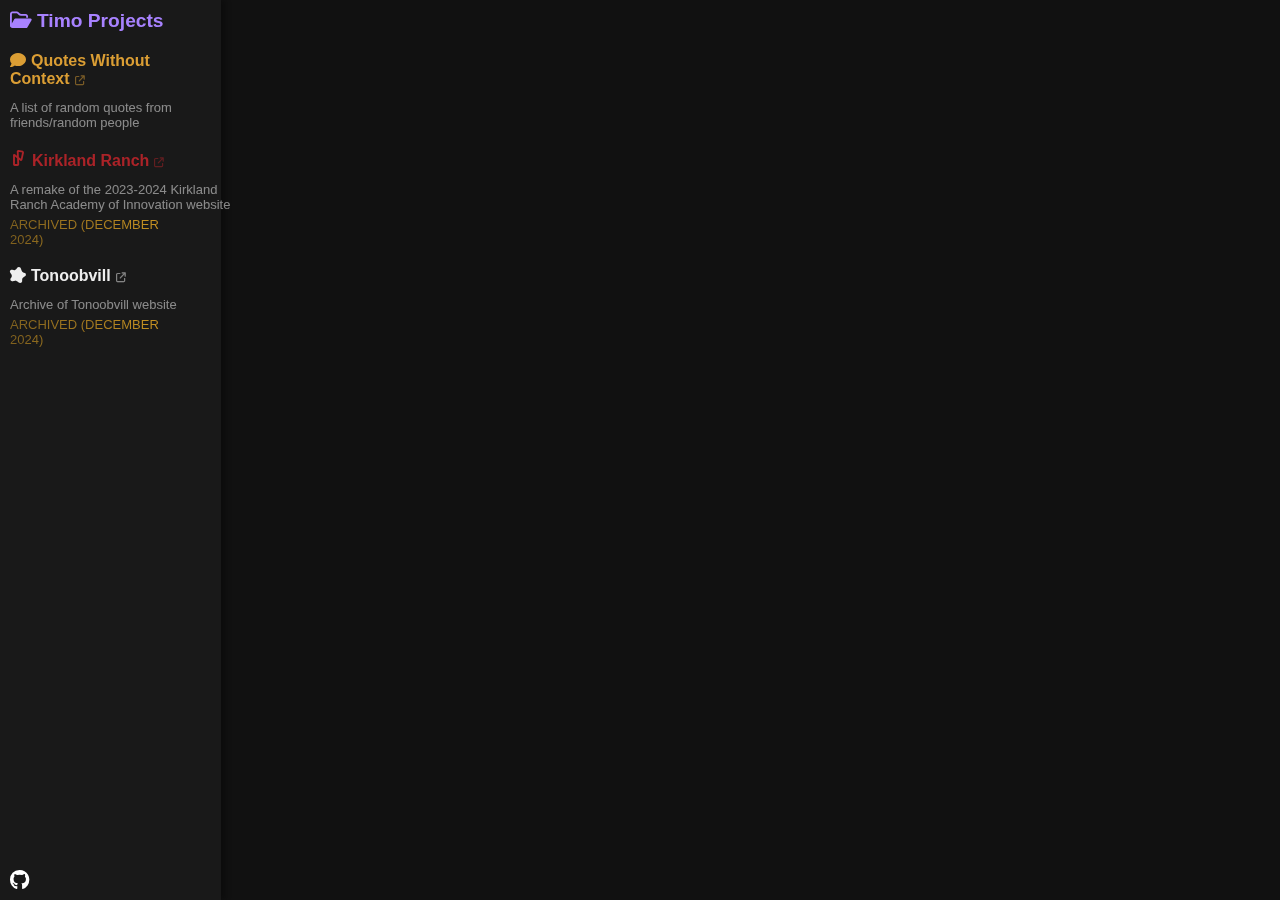
<file: index.html>
<!DOCTYPE html>
<html>

<head>
    <meta charset="UTF-8">
    <meta name="viewport" content="width=device-width, initial-scale=1.0">
    <meta name="description" content="Website contining links to other Timo Projects websites">
    <meta name="color-scheme" content="dark">
    <meta name="author" content="Timo Faux-Nam">
    <title>Timo Projects</title>
    <link rel="manifest" href="manifest.json">
    <link rel="icon" type="image/x-icon" href="./favicon.svg">
    <link rel="stylesheet" href="./style.css">
    <link rel="stylesheet" href="https://cdnjs.cloudflare.com/ajax/libs/font-awesome/6.5.2/css/all.min.css">
</head>

<body>
    <div class="sidebar">
        <a class="title timo"><i class="fa-regular fa-folder-open"></i>Timo Projects</a>
        <div id="qwoc">
            <a class="qwoc" target="_blank" href="https://quotes.timoprojects.com/"><i class="fa fa-comment"></i>Quotes Without Context<i class="fa-solid fa-arrow-up-right-from-square open-new-tab"></i></a>
            <div class="info">A list of random quotes from friends/random people</div>
        </div>
        <div id="krai">
            <a class="krai" href="https://krai.timoprojects.com/" target="_blank">
                <svg xmlns="http://www.w3.org/2000/svg" viewBox="-20 -20 292 430" height="16" width="17" style="padding-right: 5px;">
                    <path d="M124 1C107-1 99 10 100 23L107 177 21 109C10 102 0 108 0 116L0 365C0 383 7 389 23 389L101 389C113 388 123 377 124 365L118 198 185 250C194 255 207 254 212 238L250 63C255 39 251 25 235 18ZM124 10 230 28C243 37 243 43 240 60L204 236C202 244 191 244 184 238L117 183 110 23C110 12 114 10 124 10M19 120 107 190 114 363C114 372 107 378 99 379L23 379C13 379 10 375 10 365L10 126C10 119 14 117 19 120"
                    stroke="#ab2328" stroke-width="40" fill="#ab2328" />
                </svg>Kirkland Ranch<i class="fa-solid fa-arrow-up-right-from-square open-new-tab"></i></a>
            <div class="info">A remake of the 2023-2024 Kirkland Ranch Academy of Innovation website</div>
            <div class="archived">Archived (December 2024)</div>
        </div>
        <div id="tonoobvill">
            <a class="tonoobvill" target="_blank" href="https://tonoobvill.timoprojects.com/"><i class="fa-solid fa-splotch"></i>Tonoobvill<i class="fa-solid fa-arrow-up-right-from-square open-new-tab"></i></a>
            <div class="info">Archive of Tonoobvill website</div>
            <div class="archived">Archived (December 2024)</div>
        </div>
        <div class="socials">
            <a href="https://github.com/Tonoobvill/" target="_blank"><i class="fa-brands fa-github"></i></a>
        </div>
    </div>
    <div class="websites">
        <iframe class="iframe-qwoc" src="https://quotes.timoprojects.com/"></iframe>
        <iframe class="iframe-krai" src="https://krai.timoprojects.com/"></iframe>
        <iframe class="iframe-tonoobvill" src="https://tonoobvill.timoprojects.com/"></iframe>
    </div>

    <script>
        document.addEventListener("DOMContentLoaded", function () {
            const iframes = document.querySelectorAll(".websites iframe");
            iframes.forEach(iframe => iframe.style.display = "none");

            function showIframe(targetClass) {
                iframes.forEach(iframe => {
                    iframe.style.display = iframe.classList.contains(targetClass) ? "block" : "none";
                });
            }

            function hideAllIframes() {
                iframes.forEach(iframe => iframe.style.display = "none");
            }

            document.getElementById("qwoc").addEventListener("click", function (e) {
                if (e.target.tagName === "A") return;

                e.preventDefault();
                showIframe("iframe-qwoc");
            });

            document.getElementById("krai").addEventListener("click", function (e) {
                if (e.target.tagName === "A") return;

                e.preventDefault();
                showIframe("iframe-krai");
            });

            document.getElementById("tonoobvill").addEventListener("click", function (e) {
                if (e.target.tagName === "A") return;

                e.preventDefault();
                showIframe("iframe-tonoobvill");
            });

            document.querySelector(".title.timo").addEventListener("click", function () {
                hideAllIframes();
            });
        });
    </script>

</body>

</html>
</file>
<file: style.css>
body {
  display: flex;
  box-sizing: border-box;
  flex-direction: column;
  margin: 0 auto;
  font-family: Tahoma, sans-serif;
  background-color: #111;
  color: #eee;
  overflow: hidden;
}

.sidebar {
  width: 17.3%;
  padding: 0px;
  height: 100vh;
  background: #191919;
  box-shadow: 5px 0px 5px #0004;
  display: block;
  position: fixed;
}

.sidebar .title {
  color: #a882ff;
  padding: 10px;
  margin: 0;
  font-size: larger;
  font-weight: bold;
  cursor: default;
}

.sidebar a {
  padding: 0px 20px 10px 10px;
  margin: 0;
  display: block;
  font-weight: bold;
  text-decoration: none;
}

.sidebar div:hover, .sidebar a:hover {
  background: #222;
}

.sidebar i {
  padding-right: 5px;
}

.sidebar .timo {
  color: #a882ff;
}

.timo:hover {
  background: #191919 !important;
}

.sidebar #krai {
  padding: 10px 0
}

.sidebar .krai {
  color: #ab2328;
}

.sidebar #qwoc {
  padding: 10px 0
}

.sidebar .qwoc {
  color: #db9e34;
}

.sidebar #tonoobvill {
  padding: 10px 0
}

.sidebar .tonoobvill {
  color: #eee;
}

.open-new-tab {
  margin: 5px;
  opacity: 50%;
  font-size: 10px;
  padding: 0 !important;
}

.sidebar a:hover .open-new-tab {
  opacity: 100%
}

.sidebar .info {
  width: 225px;
  font-size: small;
  color: #eeeeee88;
  padding-left: 10px;
}

.sidebar .archived {
  margin-top: 5px;
  width: 225px;
  font-size: small;
  background: linear-gradient(to right, #d29a2288, #d29a22) !important;
  -webkit-background-clip: text !important;
  background-clip: text !important;
  width: 172px;
  background-size: 75px;
  color: transparent;
  padding-left: 10px;
  text-transform: uppercase;
}

.socials {
  background: #191919;
  height: 20px;
  position: fixed;
  bottom: 0;
  padding: 10px;
}

.socials:hover {
  background: #191919 !important
}

.socials a {
  padding: 0px;
  height: 20px;
  width: 20px;
  background: #191919 !important
}

.socials i {
  height: 20px;
  width: 20px;
  filter: brightness(0) invert(1);
  font-size: 20px;
}

.websites {
  width: 82.7%;
  height: 100vh;
  margin-left: 17.3%;
}

.websites iframe {
  display: none;
  width: 100%;
  height: 100%;
  border: none;
}
</file>
